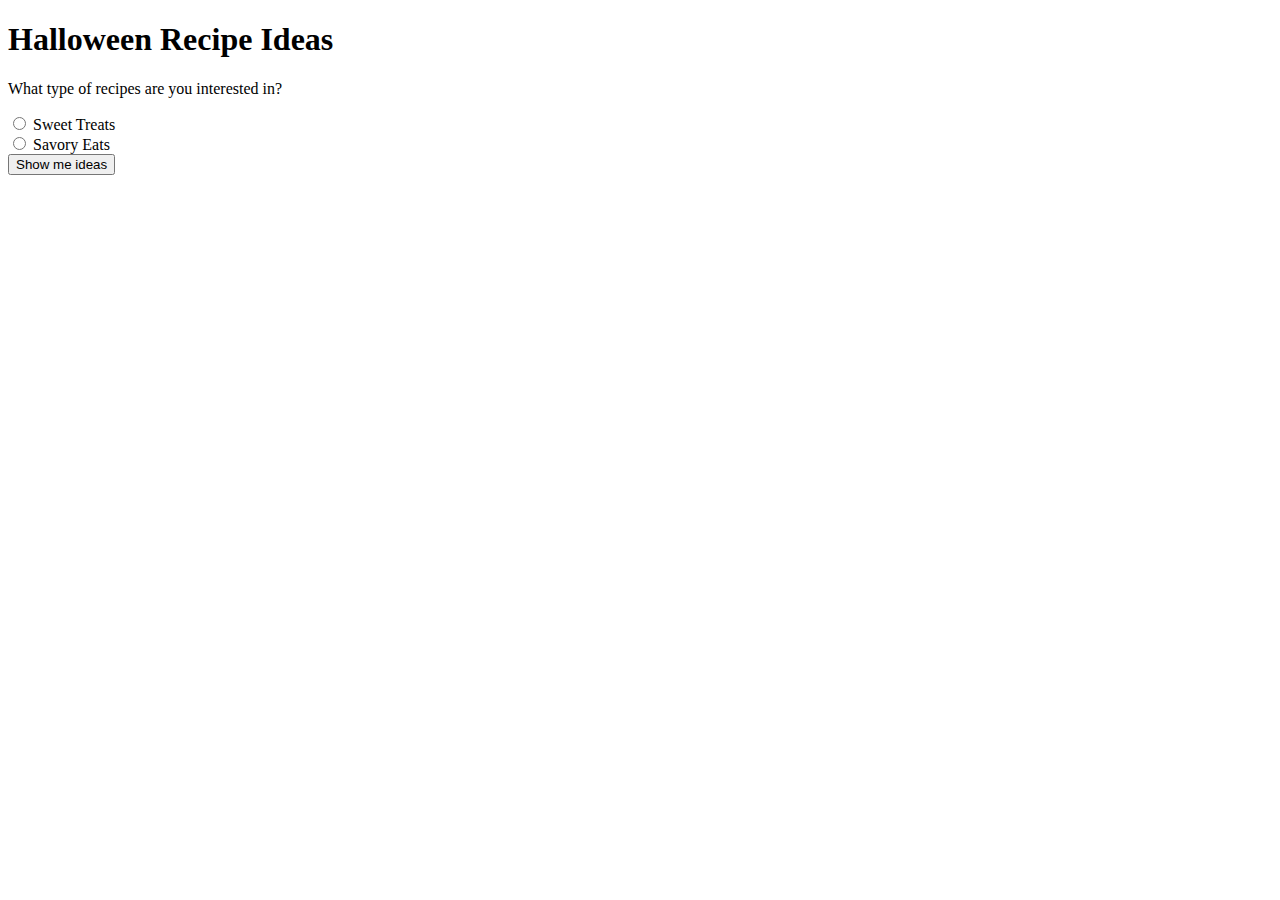
<file: index.html>
<!DOCTYPE html>
    <head>
        <title>Switch Lists</title>
    </head>
    <body>
        <h1>Halloween Recipe Ideas</h1>

        <p>What type of recipes are you interested in?</p>
        <div>
            <input type="radio" id="sweet" name="recipes" value="SWEET"> 
            <label for="sweet">Sweet Treats</label>
        </div>
        <div>
            <input type="radio" id="savory" name="recipes" value="SAVORY">
            <label for="savory">Savory Eats</label>
        </div>

        <button id="recipe-button" onclick="switchLists()">Show me ideas</button>

        <ul id="recipe-list"></ul>
          
        <script src="js/index.js"></script> 
    </body>
</html>
</file>
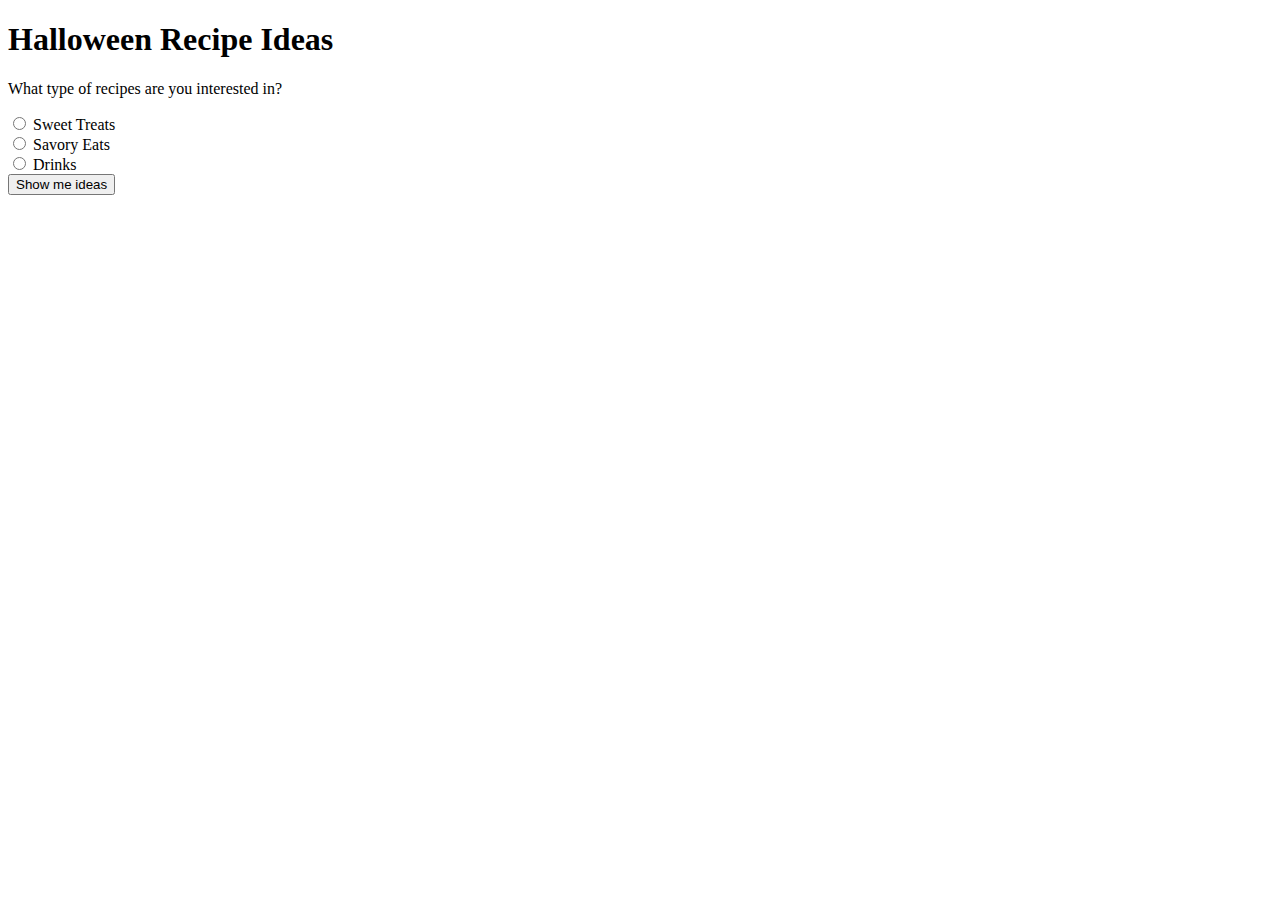
<file: bonus/index.html>
<!DOCTYPE html>
    <head>
        <title>Switch Lists</title>
        <link rel="stylesheet" href="css/index.css">
    </head>
    <body>
        <h1>Halloween Recipe Ideas</h1>

        <p>What type of recipes are you interested in?</p>
        <div>
            <input type="radio" id="sweet" name="recipes" value="SWEET"> 
            <label for="sweet">Sweet Treats</label>
        </div>
        <div>
            <input type="radio" id="savory" name="recipes" value="SAVORY">
            <label for="savory">Savory Eats</label>
        </div>
        <div>
            <input type="radio" id="drinks" name="recipes" value="DRINKS">
            <label for="drinks">Drinks</label>
        </div>

        <button id="recipe-button" onclick="switchLists()">Show me ideas</button>

        <ul id="recipe-list"></ul>
          
        <script src="js/index.js"></script> 
    </body>
</html>
</file>
<file: bonus/css/index.css>
.sweet {
    color: hotpink;
}

.savory {
    color: green;
}

.drinks {
    color: blue;
}

a {
    color: inherit;
}

.default {
    color: orangered;
}
</file>
